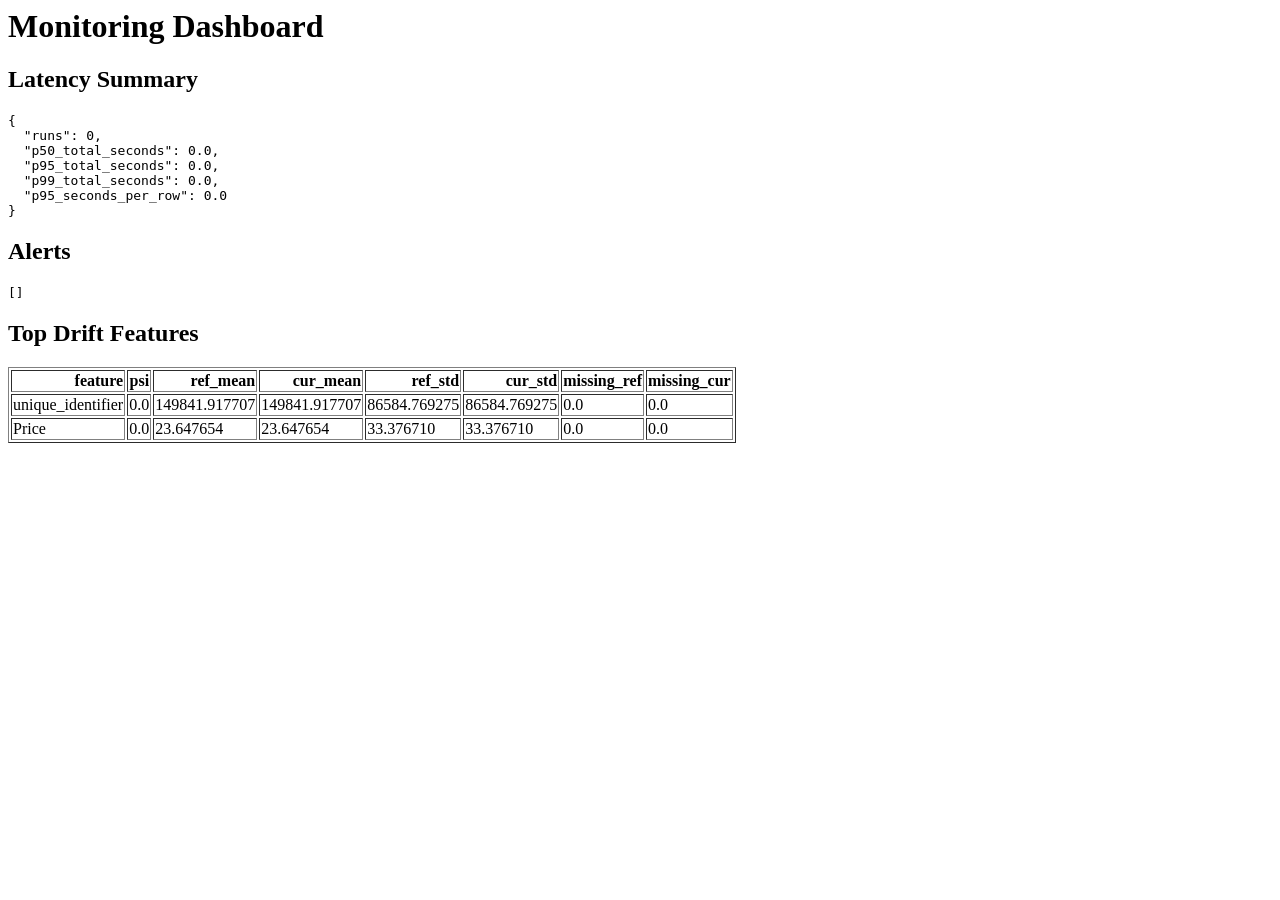
<file: experiments/monitoring/dashboard.html>
<html><head><title>Monitoring Dashboard</title></head><body>
<h1>Monitoring Dashboard</h1>
<h2>Latency Summary</h2>
<pre>{
  "runs": 0,
  "p50_total_seconds": 0.0,
  "p95_total_seconds": 0.0,
  "p99_total_seconds": 0.0,
  "p95_seconds_per_row": 0.0
}</pre>
<h2>Alerts</h2>
<pre>[]</pre>
<h2>Top Drift Features</h2>
<table border="1" class="dataframe">
  <thead>
    <tr style="text-align: right;">
      <th>feature</th>
      <th>psi</th>
      <th>ref_mean</th>
      <th>cur_mean</th>
      <th>ref_std</th>
      <th>cur_std</th>
      <th>missing_ref</th>
      <th>missing_cur</th>
    </tr>
  </thead>
  <tbody>
    <tr>
      <td>unique_identifier</td>
      <td>0.0</td>
      <td>149841.917707</td>
      <td>149841.917707</td>
      <td>86584.769275</td>
      <td>86584.769275</td>
      <td>0.0</td>
      <td>0.0</td>
    </tr>
    <tr>
      <td>Price</td>
      <td>0.0</td>
      <td>23.647654</td>
      <td>23.647654</td>
      <td>33.376710</td>
      <td>33.376710</td>
      <td>0.0</td>
      <td>0.0</td>
    </tr>
  </tbody>
</table>
</body></html>
</file>
